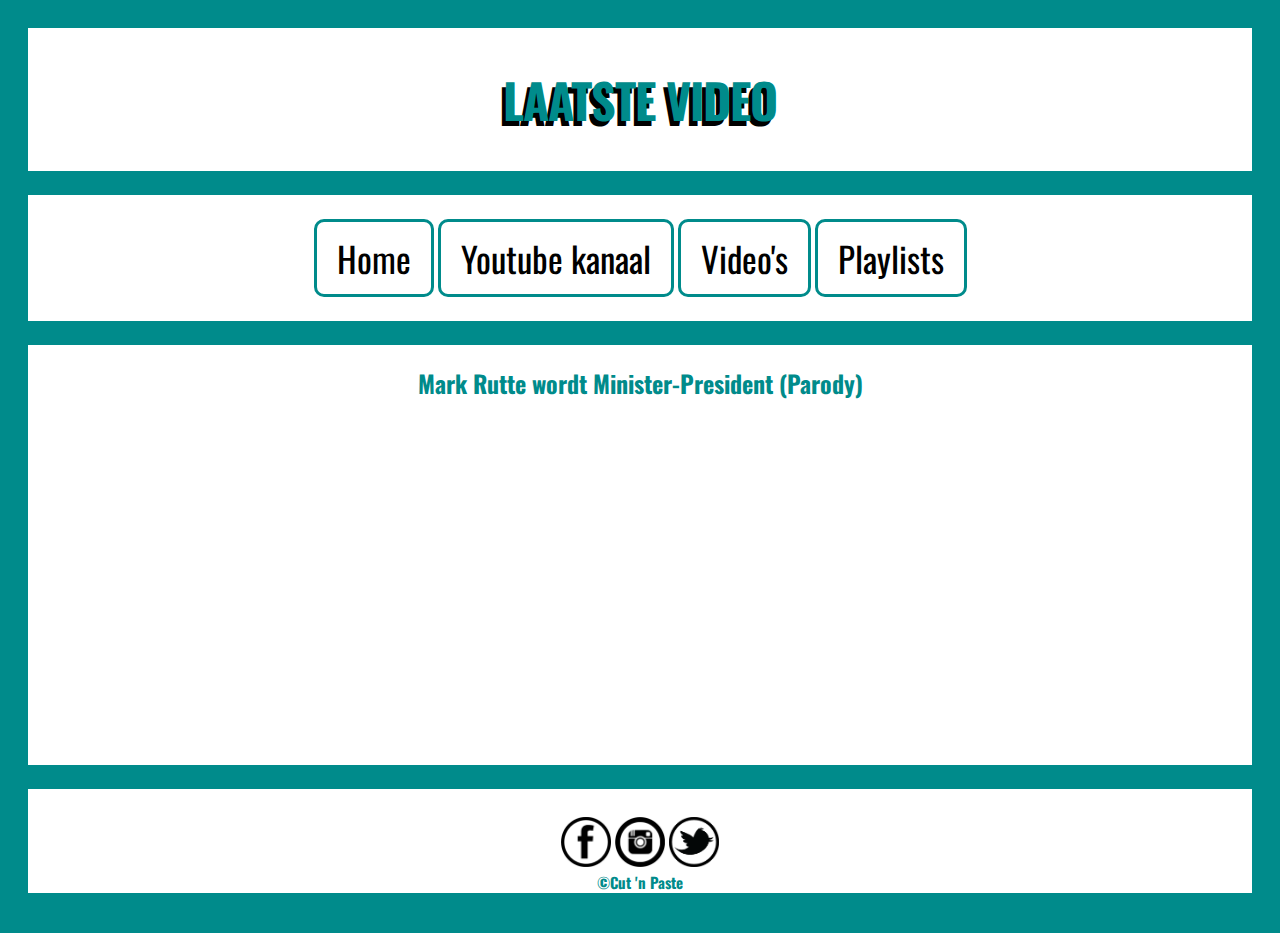
<file: laatste.html>
<!DOCTYPE html>
<html>
  <head>

    <meta name="author" content="Kim Wilkens">
    <meta charset="utf-8">
    <meta name="viewport" content="width=device-width, initial-scale=1">
    <link rel="stylesheet" href="ztyle.css">

    <title>Cut 'n Paste | Laatste video</title>

    <link href='https://fonts.googleapis.com/css?family=Oswald:700' rel='stylesheet' type='text/css'>

    <link href='https://fonts.googleapis.com/css?family=Waiting+for+the+Sunrise' rel='stylesheet' type='text/css'>




    <style>
      body {
        padding: 20px;
        color: black;
        background-color: darkcyan;
        text-align: center;
      }   

      .wrapper {
        position: relative;
        padding-top: 50px;
        z-index: 1;
        perspective: 1000px;
        perspective: 1000px;
        display: inline-block;
      }

      .wrapper:hover .card {

        transform: rotateX(180deg);
        transform: rotateX(180deg);
        transform: rotateX(180deg);
        transform: rotateX(180deg);
        transform: rotateX(180deg);

      }

      strong {
        font-size: 40px;
        font-family: 'Oswald', monospace;
      }

      .front {
        background-color: white;
      }

      .back {
        background-color: #fff;
        background-image: url('postcard1.png');
        background-repeat: no-repeat;
        background-size: cover;
        color: #333;
        font-size: 20px;
        transform: rotateX(180deg);
        transform: rotateX(180deg);
        transform: rotateX(180deg);
        transform: rotateX(180deg);
        transform: rotateX(180deg);
      }

      h1 {
        font-family: 'Oswald', monospace;
        color: darkcyan;
        text-transform: uppercase;
        text-shadow: -4.5px 4.5px 0px black;
        font-size: 48px; 
        font-weight: bold;
        letter-spacing: -1px;
        max-width: 90%;
        display: inline-block;
        padding: 4px 25px;
      }

      .message {
        float:left;
        text-align: center;
        width: 91%;
        margin: 30px 0 0 40px;
      }

      .address {
        float: right;
        text-align: left;
        font-size: 21px;
        line-height: 57px;
        padding-top: 139px;
        width: 47%;
      }

      #myButton {
        background-color: #0098c8;
        border: 1px solid black;
        font-family: 'Oswald', monospace;
        font-size: 25px;
        color: #000;
        height: 80px;
        width: 150px;
      }

      #myAnswer {
        background-color: white;
        border: 0px solid white;
        font-family: 'Oswald', monospace;
        font-size: 40px;
        color:black;
        text-align: center;
      }

      #predictions{
        margin-left: 75px;
        font-size: 20px;
      }

      #credits {
        position: absolute;
        bottom: 10px;
        left: 10px;
        font-family: monospace;
        font-size: 12px;
        color: black;
        text-align: left;
      }

      a {
        font-family: monospace;
        font-size: 12px;
        color: black;
      }
      .tussen {
        background-color: darkcyan
      }
      h2 {
        color: darkcyan;
      }
      .button {
        background-color: white;
        border: 3px solid darkcyan;
        font-family: 'Oswald', monospace;
        font-size: 35px;
        border-radius: 10px;
        color: black;
        padding: 10px;
        padding-left: 20px;
        padding-right: 20px;
        transition-duration: 0.3s;
      }
      .button:hover {
        background-color: darkcyan;
        color: white;
      }
      .balk {
        color: black;
        font-size: 10px;
      }
    </style>

  </head>

  <body>


        <div class="front">
          <h1>laatste video</h1>
          <br>
          <div class="poep">
            <br>
          </div>
          <br>
            <a href="index.html"><button class="button kanaal">Home</button></a> <a href="https://www.youtube.com/channel/UCuVKZGa5yse3skIKHcZ1YWA"><button class="button kanaal">Youtube kanaal</button></a> 
            <a href="video.html"><button class="button kanaal">Video's</button></a>
          <a href="playlist.html"><button class="button kanaal">Playlists</button></a>
          <br>
          <br>
          <div class="poep">
            <br>
          </div>

          <h2>
            Mark Rutte wordt Minister-President (Parody)
          </h2>
          <iframe width="560" height="315" src="https://www.youtube.com/embed/X29pk02917A" frameborder="0" allowfullscreen></iframe>
          <br>
          <br>
          <div class="tussen">
            <br>
          </div>
          <div class="balk">
            <br>
            <h2><a href="https://www.facebook.com/profile.php?id=100011326762628"><img src="facebook.png" width="50"/></a> <a href="https://www.instagram.com/cutnpasteytb/"><img src="instagran.png" width="50"/></a> <a href="https://twitter.com/cutnpasteytb"><img src="twitter.png" width="50"/></a><br>©Cut 'n Paste</h2>
          </div>
        </div>
    
  </body>

</html>
</file>
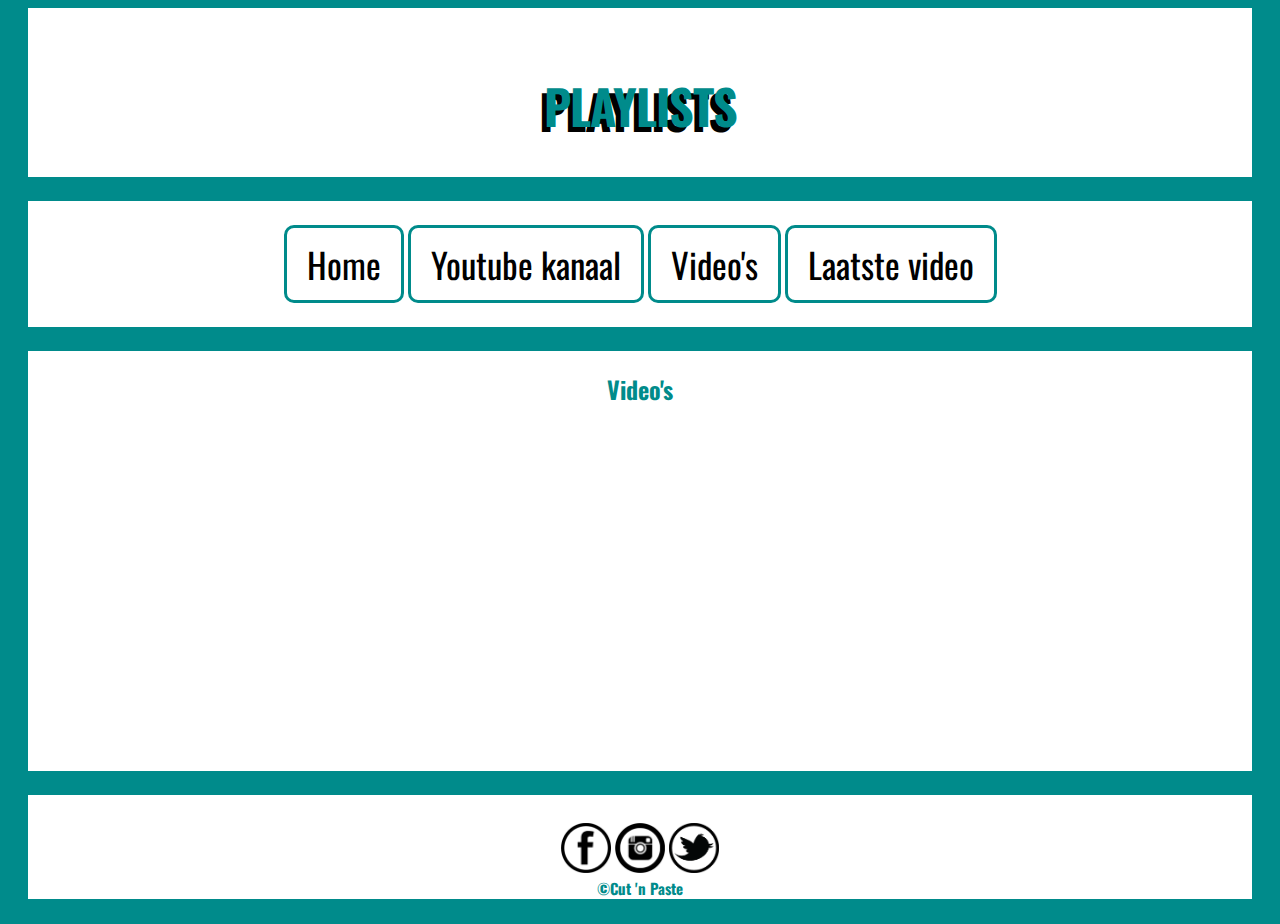
<file: playlist.html>
<!DOCTYPE html>
<html>
<head>
  <meta charset="utf-8">
  <meta name="viewport" content="width=device-width, initial-scale=1">
  <title>Cut 'n Paste | Playlists</title>
  <link rel="stylesheet" href="ztyle.css">
</head>
<body>
  <link href='https://fonts.googleapis.com/css?family=Oswald:700' rel='stylesheet' type='text/css'>

  <style>
   body {
     text-align: center;
     background-color: darkcyan;
     font-family: 'Oswald', monospace;
     color: darkcyan;
   }
    .home {
      background-color: white;
      margin-left: 20px;
      margin-right: 20px;
    }
    h1 {
      text-shadow: -4.5px 4.5px 0px black;
      font-size: 48px;
      color: darkcyan;
      padding-top: 30px;
    }
    .poep {
      background-color: darkcyan;
    }
    .balk {
      color: darkcyan;
      background-color: white;
      font-size: 10px;
      margin-left: 20px;
      margin-right: 20px;
      margin-bottom: 25px;
    }
  </style>
  <div class="home">
      <h1>Playlists</h1>
    <div class="poep">
      <br>
    </div>
    <br>
    <a href="index.html"><button class="button kanaal">Home</button></a> <a href="https://www.youtube.com/channel/UCuVKZGa5yse3skIKHcZ1YWA"><button class="button kanaal">Youtube kanaal</button></a> 
    <a href="video.html"><button class="button kanaal">Video's</button></a>
    <a href="laatste.html"><button class="button kanaal">Laatste video</button></a>
    <br>
    <br>
    <div class="poep">
      <br>
    </div>
    <h2>
      Video's
    </h2>
  <iframe width="560" height="315" src="https://www.youtube.com/embed/Bl2mWPzJ-zU?list=PL37OECIkpDy9WuW7Ha2i_UkeTjjYdYb5y" frameborder="0" allowfullscreen></iframe>
    <br>
    <br>
</div>
  <br>
  <div class="balk">
    <br>
    <h2><a href="https://www.facebook.com/profile.php?id=100011326762628"><img src="facebook.png" width="50"/></a> <a href="https://www.instagram.com/cutnpasteytb/"><img src="instagran.png" width="50"/></a> <a href="https://twitter.com/cutnpasteytb"><img src="twitter.png" width="50"/></a><br>©Cut 'n Paste</h2>
  </div>
  </body>
</html>
</file>
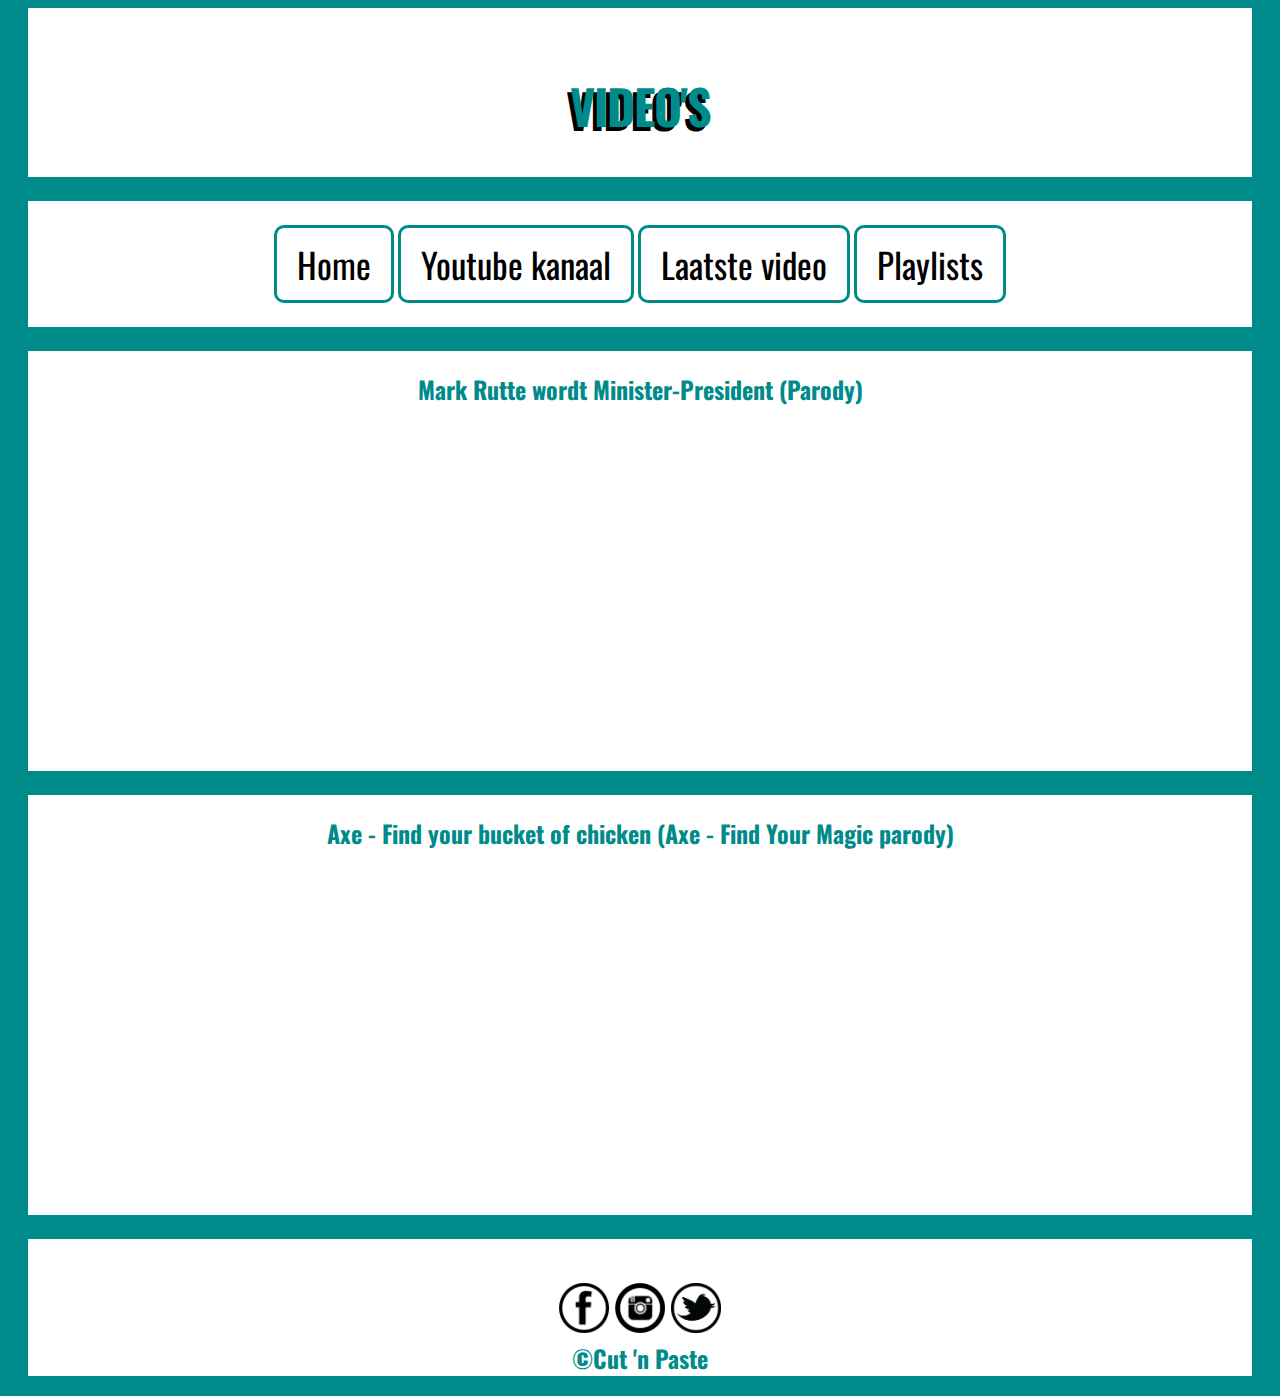
<file: video.html>
<!DOCTYPE html>
<html>
<head>
  <meta charset="utf-8">
  <meta name="viewport" content="width=device-width, initial-scale=1">
  <title>Cut 'n Paste | Video's</title>
  <link rel="stylesheet" href="ztyle.css">
</head>
<body>
  <link href='https://fonts.googleapis.com/css?family=Oswald:700' rel='stylesheet' type='text/css'>

  <link href='https://fonts.googleapis.com/css?family=Waiting+for+the+Sunrise' rel='stylesheet' type='text/css'>

<style>
  body {
    font-family: 'Oswald', monospace;
    background-color: darkcyan
  }
  h1 {
    text-shadow: -4px 4px 0px black;
    color: darkcyan;
    font-size: 48px;
    text-align: center;
    padding-top: 30px;
  }
  .zijhome {
    background-color: white;
    margin-right: 20px;
    margin-left: 20px;
    color: darkcyan;
  }
  .balk {
    color: darkcyan;
    background-color: white;
    margin-left: 20px;
    margin-right: 20px;
    font-size: px;
  }
  </style>
  <div class="zijhome">
    <h1>Video's</h1>
    <div class="poep">
      <br>
    </div>
    <br>
    <a href="index.html"><button class="button kanaal">Home</button></a> <a href="https://www.youtube.com/channel/UCuVKZGa5yse3skIKHcZ1YWA"><button class="button kanaal">Youtube kanaal</button></a> 
    <a href="laatste.html"><button class="button kanaal">Laatste video</button></a>
    <a href="playlist.html"><button class="button kanaal">Playlists</button></a>
    <br>
    <br>
    <div class="poep"><br></div>
    <h2>Mark Rutte wordt Minister-President (Parody)</h2>
    <iframe width="560" height="315" src="https://www.youtube.com/embed/X29pk02917A" frameborder="0" allowfullscreen></iframe>
    <br>
    <br>
    <div class="poep">
      <br>
    </div>
    <h2>
      Axe - Find your bucket of chicken (Axe - Find Your Magic parody)
    </h2>
    <iframe width="560" height="315" src="https://www.youtube.com/embed/Bl2mWPzJ-zU" frameborder="0" allowfullscreen></iframe>
    <br>
    <br>
  </div>
  <br>
  <div class="balk">
    <br>
    <h2><a href="https://www.facebook.com/profile.php?id=100011326762628"><img src="facebook.png" width="50"/></a> <a href="https://www.instagram.com/cutnpasteytb/"><img src="instagran.png" width="50"/></a> <a href="https://twitter.com/cutnpasteytb"><img src="twitter.png" width="50"/></a><br>©Cut 'n Paste</h2>
  </div>
</body>
</html>
</file>
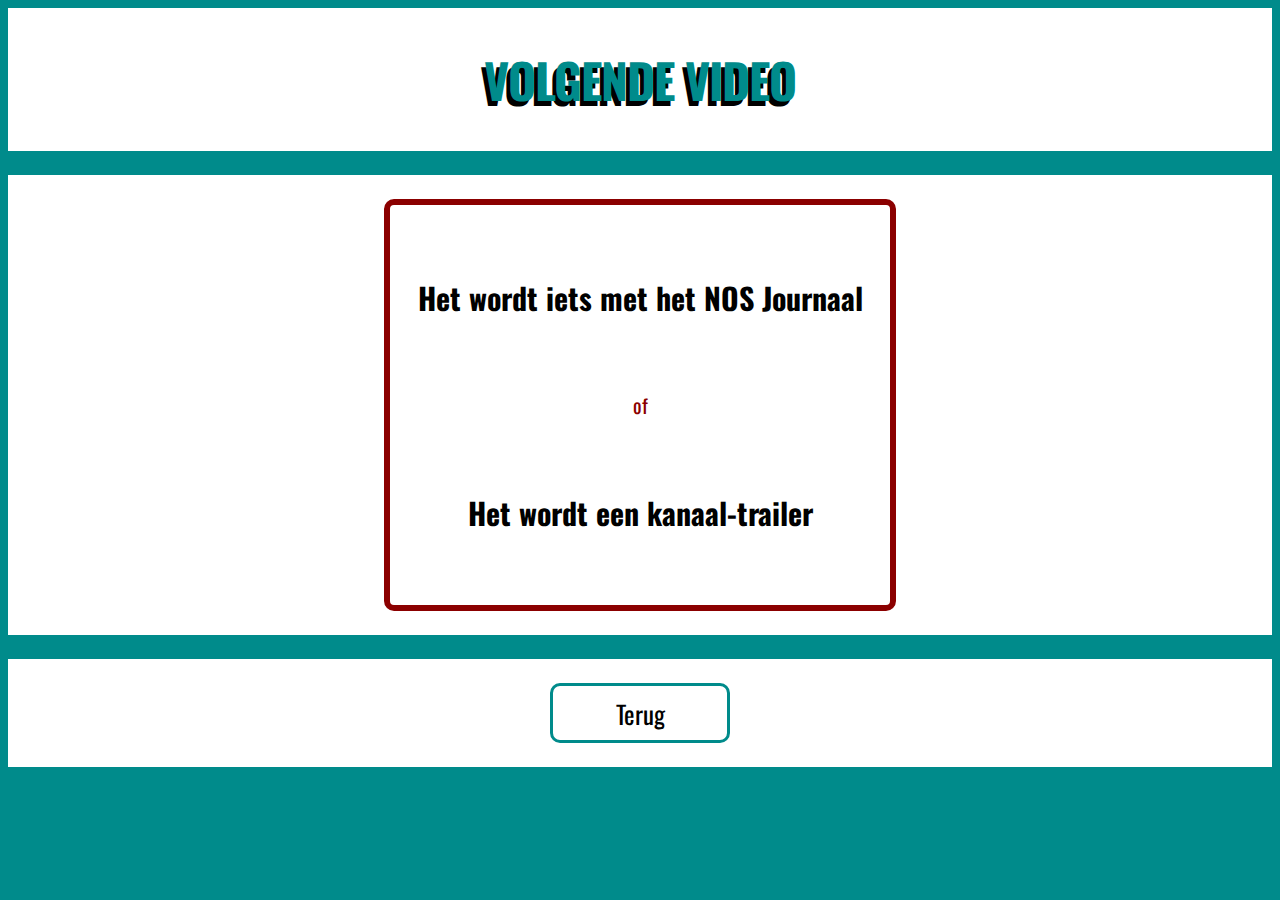
<file: volgende.html>
<!DOCTYPE html>
<html>
<head>
  <meta charset="utf-8">
  <meta name="viewport" content="width=device-width, initial-scale=1">
  <link rel="stylesheet" href="ztyle.css">
  <link href='https://fonts.googleapis.com/css?family=Oswald:700' rel='stylesheet' type='text/css'>
  <title>Cut 'n paste | Volgende video</title>
  <style>
    body {
      text-align: center;
    }
    .zijhome {
      background-color: white;
    }
    .volgende {
      border: 6px solid darkred;
      width: 500px;
      height: 400px;
      margin: auto;
      border-radius: 10px;
    }
    h6 {
      color: black;
      font-size: 30px;
    }
    p {
      color: darkred;
      font-size: 20px
    }
    .terug {
      background-color: white;
      border: 3px solid darkcyan;
      height: 60px;
      width: 180px;
      border-radius: 10px;
      color: black;
      font-size: 25px;
      font-family: 'Oswald', monospace;
      transition-duration: 0.4s;
    }
    .terug:hover {
      background-color: darkcyan;
      color: white;
    }
  </style>
</head>
<body>
<div class="zijhome">
  <h1>
    Volgende video
  </h1>
  <div class="poep">
    <br>
  </div>
  <br>
  <div class="volgende">
    <h6>
      Het wordt iets met het NOS Journaal
    </h6>
    <p>
      of
    </p>
    <h6>
      Het wordt een kanaal-trailer
    </h6>
  </div>
  <br>
  <div class="poep">
    <br>
  </div><br><a href="index.html">
  <button class="terug">
    Terug
  </button></a><br><br>
  </div>
  

</body>
</html>
</file>
<file: ztyle.css>
body {
  font-family: 'Oswald', monospace;
  background-color: darkcyan;
  color: white;
  text-align: center
}
h1 {
  text-align: center;
  color: darkcyan;
  font-size: 50px;
}
a {
  color: white
}
.lol {
  background-color: white;
}
p1 {
  text-align: left;
  font-size: 30px;
}
.left {
  background-color: white;
  min-width: 140px;
  max-height: 100%;
  flex: 1;
  color: darkcyan;
}
p {
  font-size: 20px;
}
.poep {
  background-color: darkcyan
}
.top {
  background-color: white
}
.button {
  background-color: white;
  border: 3px solid darkcyan;
  font-family: 'Oswald', monospace;
  font-size: 35px;
  border-radius: 10px;
  color: black;
  padding: 10px;
  padding-left: 20px;
  padding-right: 20px;
  transition-duration: 0.3s;
}
.button:hover {
  background-color: darkcyan;
  color: white;
}
h1 {
  font-family: 'Oswald', monospace;
  color: darkcyan;
  text-transform: uppercase;
  text-shadow: -4.5px 4.5px 0px black;
  font-size: 48px; 
  font-weight: bold;
  letter-spacing: -1px;
  max-width: 90%;
  display: inline-block;
  padding: 4px 25px;
}
</file>
